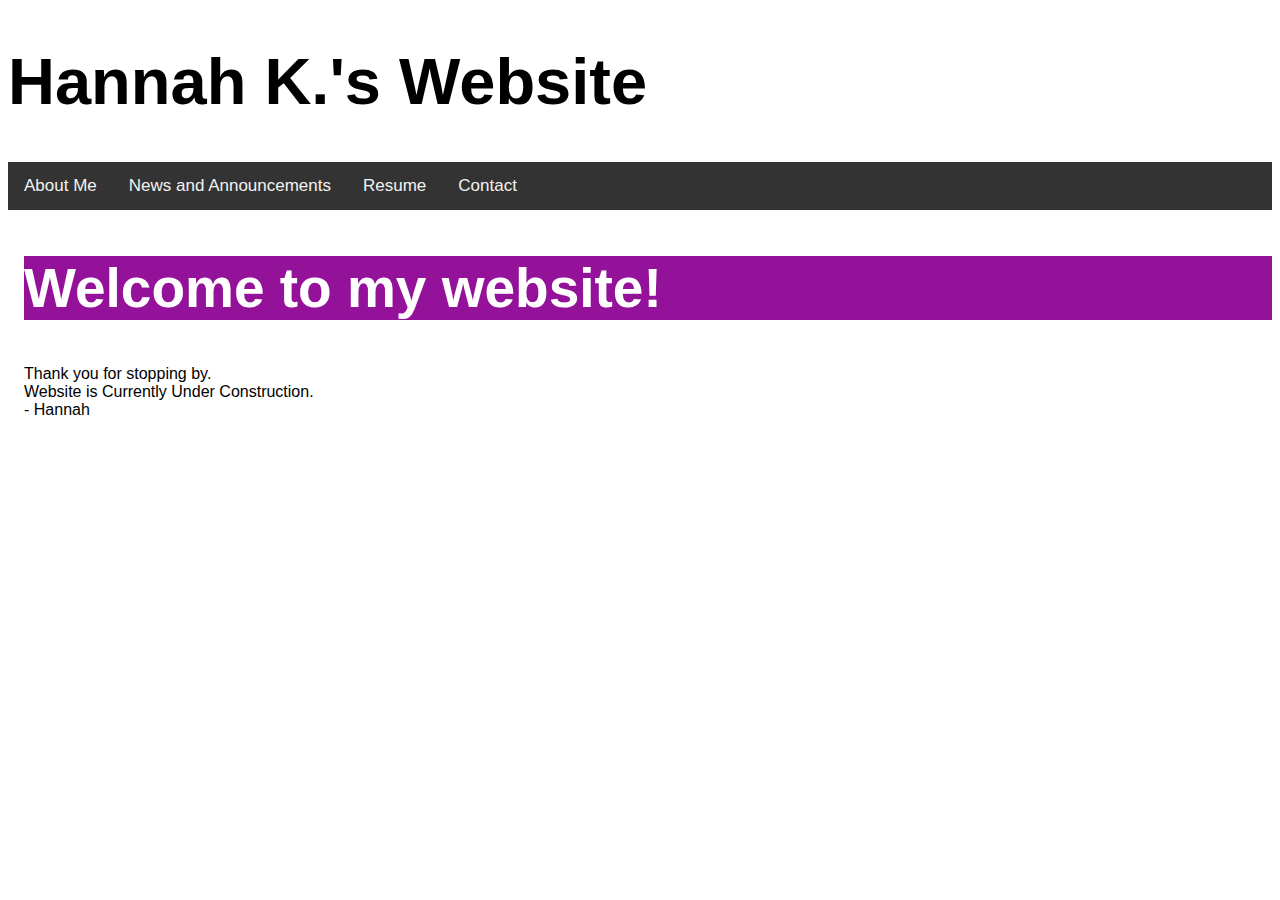
<file: overall-site/index.html>
<!DOCTYPE html>
<head>
    <meta charset="utf-8" name="viewport" content="width=device-width, initial-scale=1">
    <link rel="stylesheet" href="main.css">
    <title>Hannah K.'s Personal Site</title>
</head>
<body>
    <style>

    </style>
    <h1>Hannah K.'s Website</h1>
    <div class="topnav">
        <a href="navigation-bar/about-me.html">About Me</a>
        <a href="navigation-bar/news-and-announcements.html">News and Announcements</a>
        <a href="navigation-bar/resume.html">Resume</a>
        <a href="#navigation-bar/contact.html">Contact</a>
      </div>
      
      <div style="padding-left:16px">
        <h2>Welcome to my website!</h2>
        <p>Thank you for stopping by.</p>
        <p>Website is Currently Under Construction.</p>
        <p>- Hannah</p>
      </div>
</body>
</html>
</file>
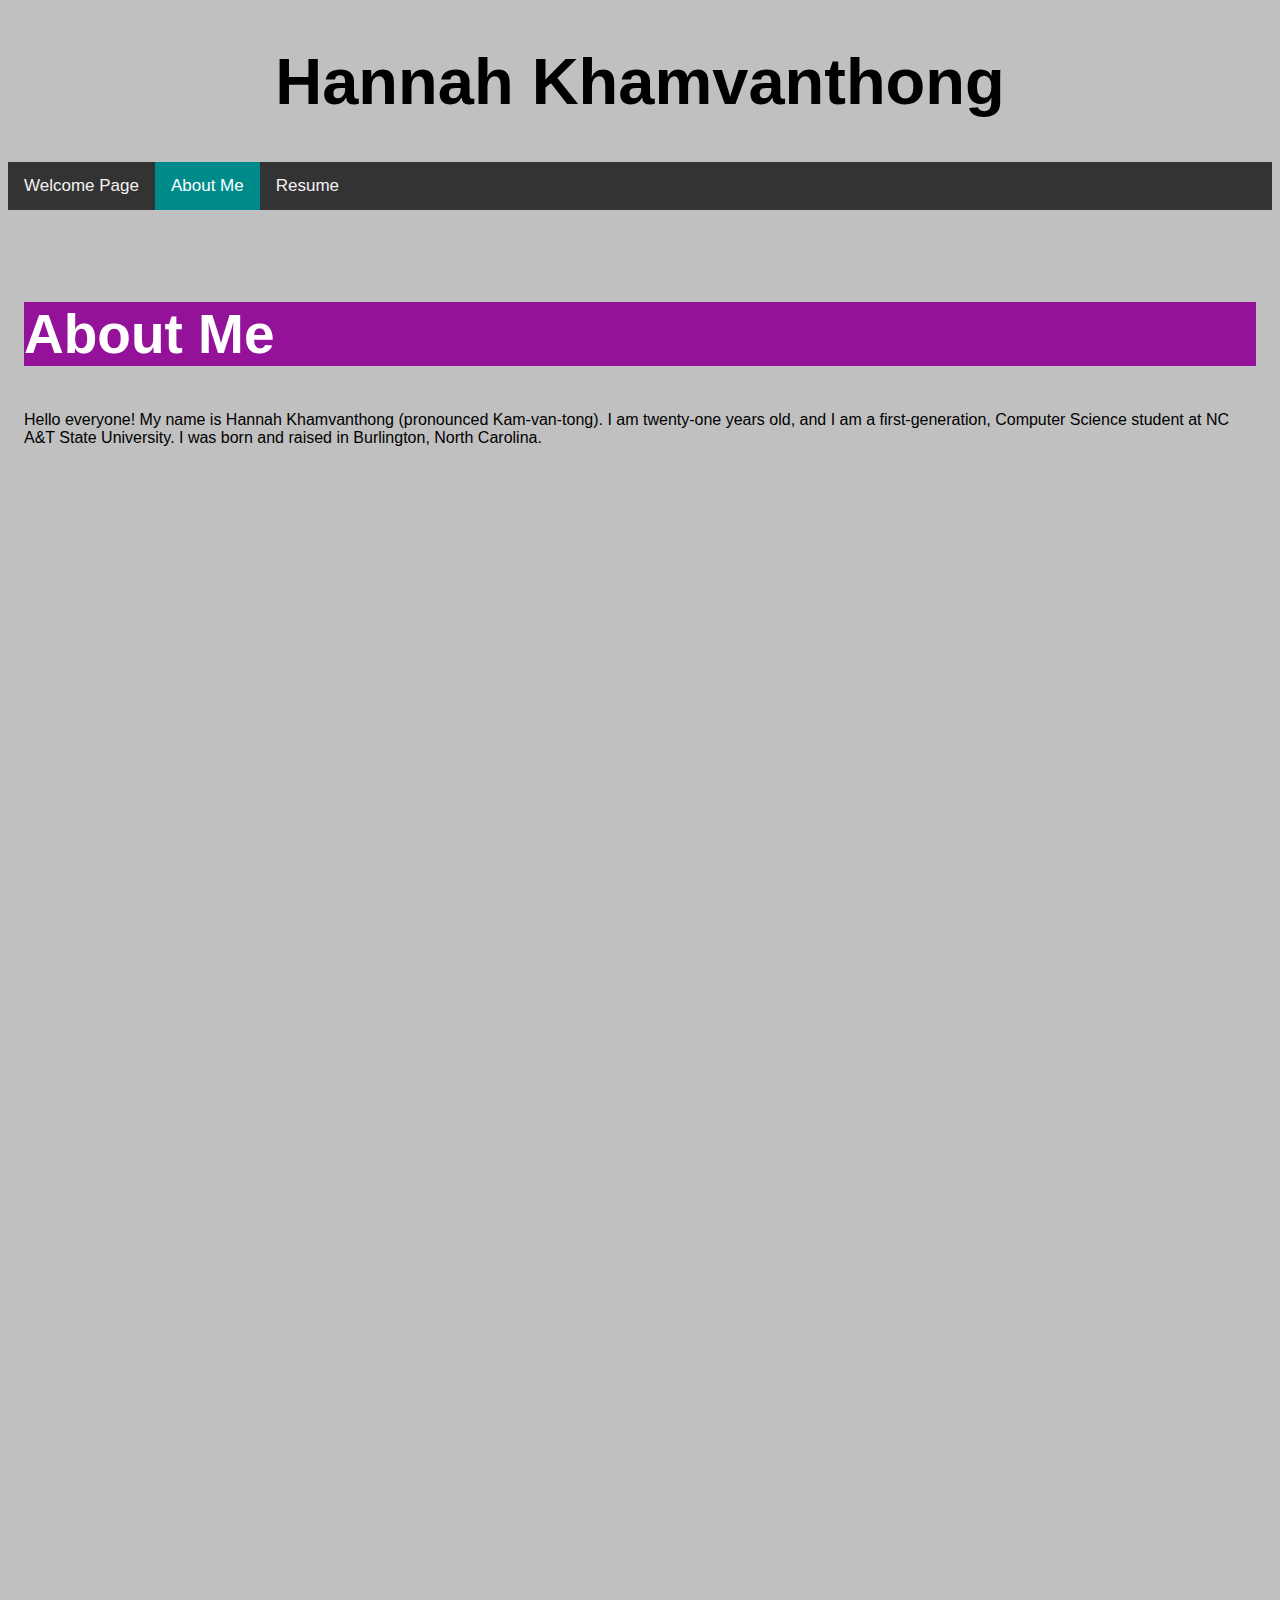
<file: about-me.html>
<!DOCTYPE html>
<head>
    <meta charset="utf-8">
    <meta name="viewport" content="width=device-width, initial-scale=1">
    <link href="style.css" rel="stylesheet" type="text/css" />
    <title>About Me - Hannah Khamvanthong</title>
</head>
<body>
    <header>
        <div class="center">
            <h1>Hannah Khamvanthong</h1>
        </div>
        <div class="topnav">
            <a href="index.html">Welcome Page</a>
            <a class="active" href="#about-me">About Me</a>
            <a href="resume.html">Resume</a>
        </div>
    </header>
    <div class="main" style="padding-left:16px">
        <h2>About Me</h2>
        <p>Hello everyone! My name is Hannah Khamvanthong (pronounced Kam-van-tong). I am twenty-one years old, and I am a first-generation, Computer Science student at NC A&T State University. 
        I was born and raised in Burlington, North Carolina.</p>
    </div>
</body>
</html>
</file>
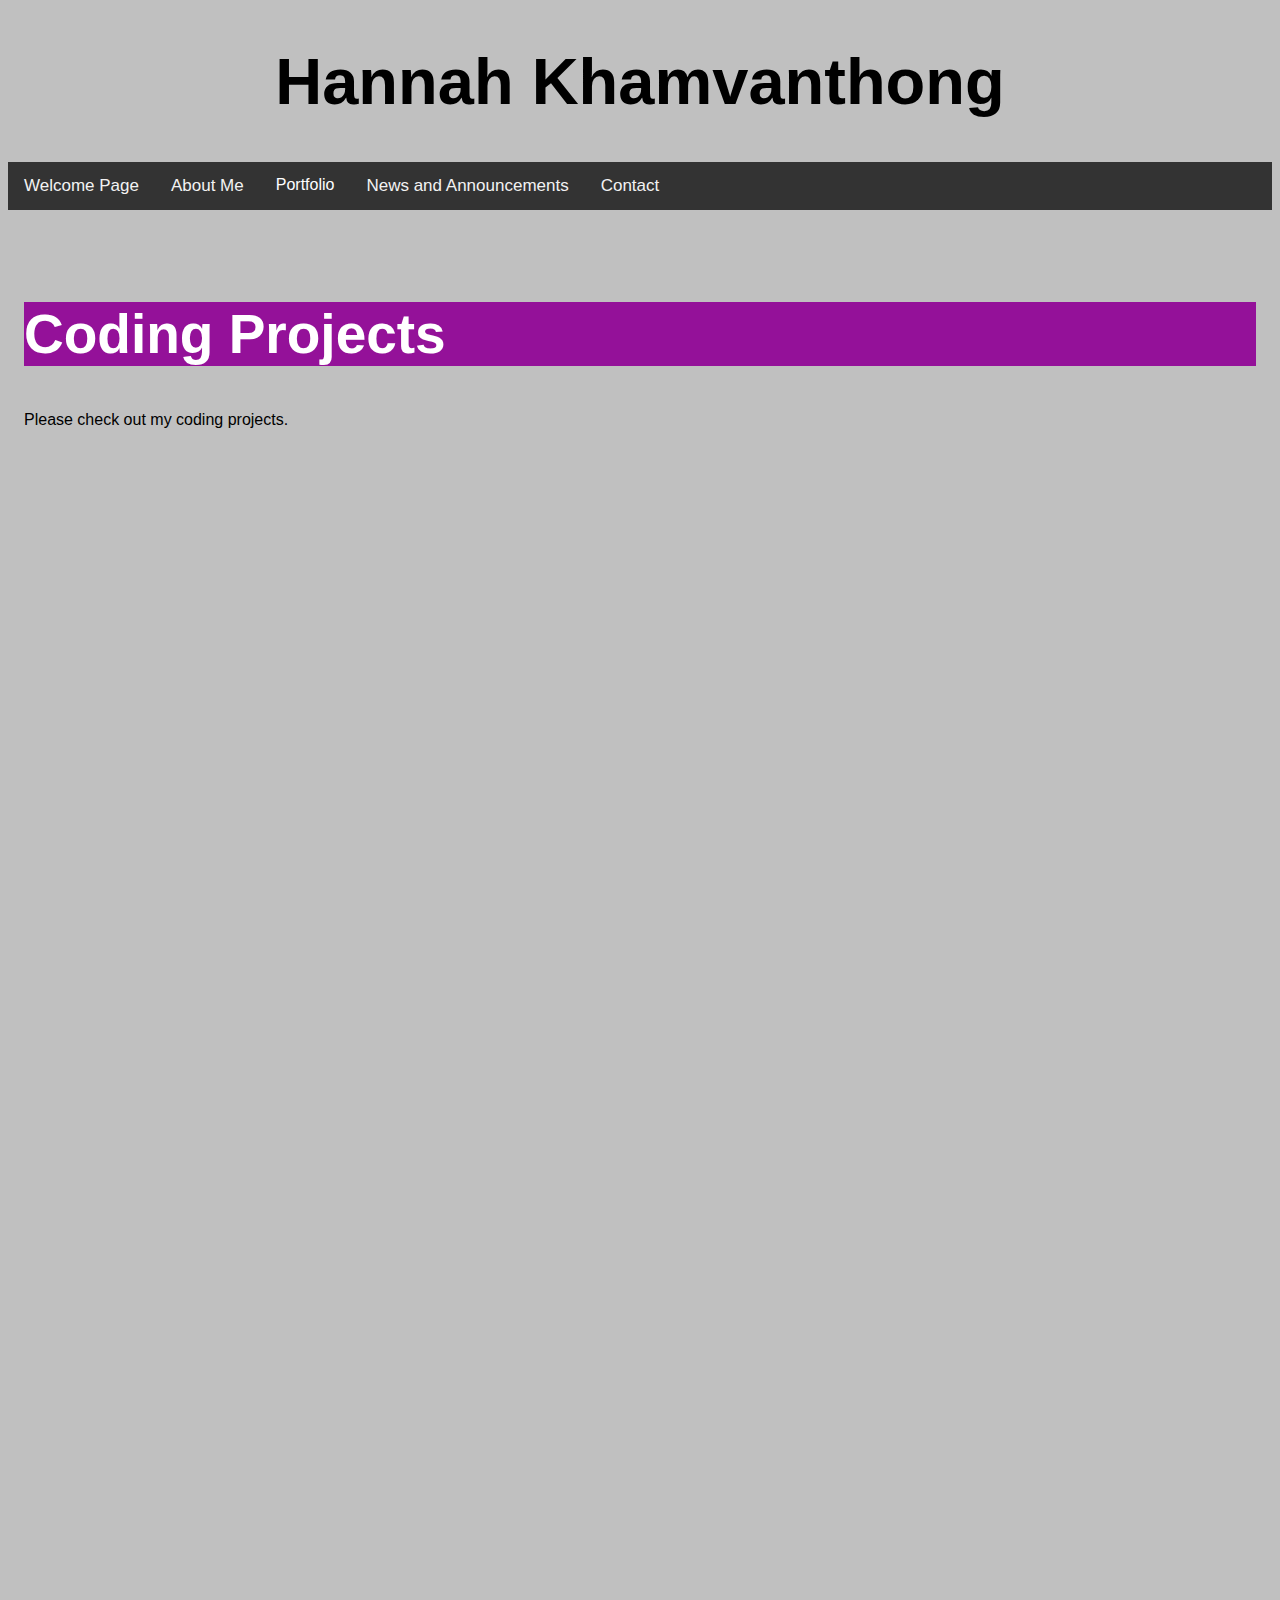
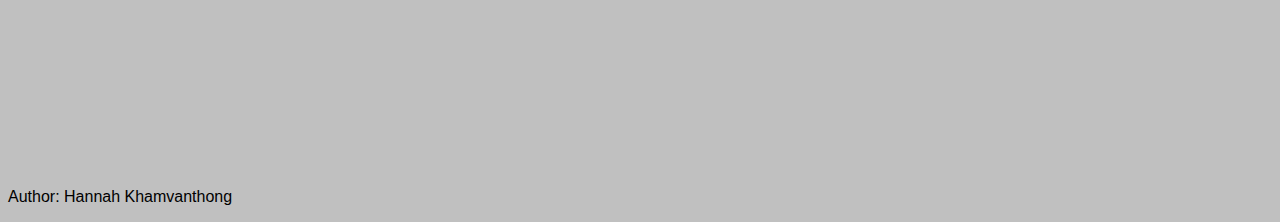
<file: coding-projects.html>
<!DOCTYPE html>
<head>
    <meta charset="utf-8">
    <meta name="viewport" content="width=device-width, initial-scale=1">
    <link href="style.css" rel="stylesheet" type="text/css" />
    <title>Coding Projects - Hannah's Personal Site</title>
</head>
<body>
    <header>
        <div class="center">
            <h1>Hannah Khamvanthong</h1>
        </div>
        <div class="topnav">
            <a href="index.html">Welcome Page</a>
            <a href="about-me.html">About Me</a>
            <div class="dropdown">
                <button class="dropbtn">Portfolio
                    <i class="fa fa-caret-down"></i>
                </button>
                <div class="dropdown-content">
                    <a class="active" href="#coding-projects.html">Coding Projects</a>
                    <a href="resume.html">Resume</a>
                    <a href="media.html">Media</a>
                </div>
            </div>
            <a href="news-and-announcements.html">News and Announcements</a>
            <a href="contact.html">Contact</a>
         </div>
    </header>
    <div class="main" style="padding-left:16px">
        <h2>Coding Projects</h2>
        <p>Please check out my coding projects.</p>
    </div>
    <div class="footer">
        <p>Author: Hannah Khamvanthong</p>
    </div class="footer">    
</body>
</html>
</file>
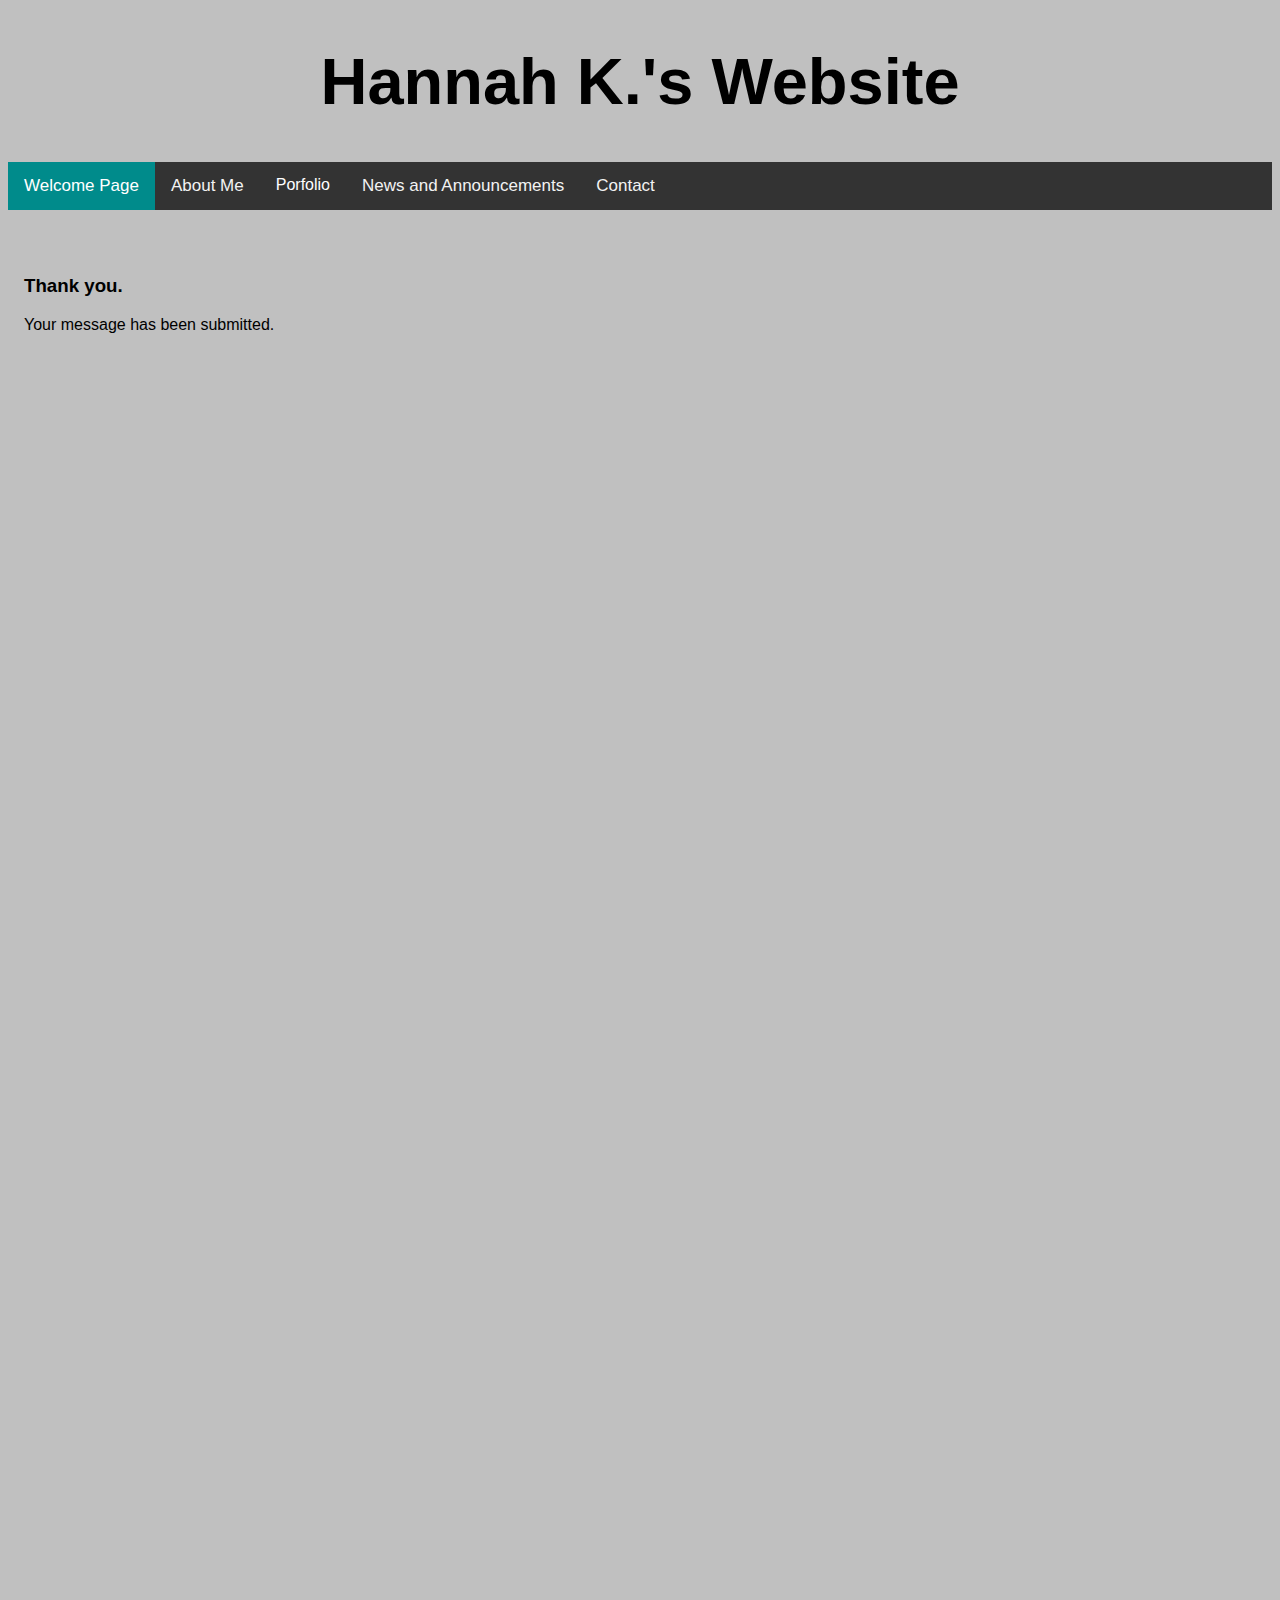
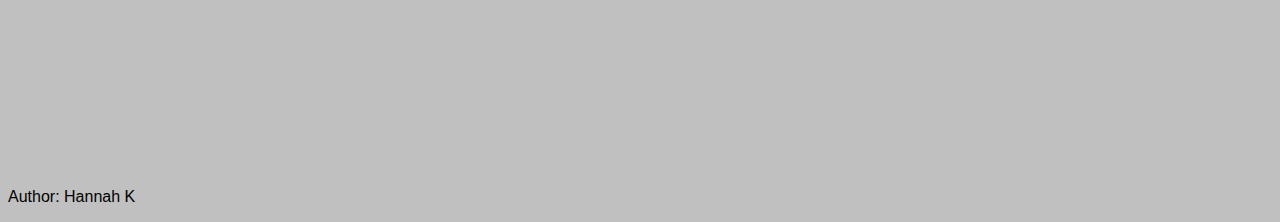
<file: contact-submission-message.html>
<!DOCTYPE html>
<head>
    <meta charset="utf-8">
    <meta name="viewport" content="width=device-width, initial-scale=1">
    <link href="style.css" rel="stylesheet" type="text/css" />
    <title>Contact Submission Message - Hannah K.'s Personal Site</title>
</head>
<body>
    <header>
       <div class="center">
           <h1>Hannah K.'s Website</h1>
       </div>
       <div class="topnav">
            <a class="active" href="index.html">Welcome Page</a>
            <a href="about-me.html">About Me</a>
           <div class="dropdown">
                <button class="dropbtn">Porfolio
                    <i class="fa fa-caret-down"></i>
                </button>
           <div class="dropdown-content">
                <a href="coding-projects.html">Coding Projects</a>
                <a href="resume.html">Resume</a>
           </div>
       </div>
            <a href="news-and-announcements.html">News and Announcements</a>
            <a href="contact.html">Contact</a>
        </div>
    </header>
    <div class="main" style="padding-left:16px">
        <h3>Thank you.</h3>
        <p>Your message has been submitted.</p>
    </div>
    <div class="footer">
        <p>Author: Hannah K</p>
    </div class="footer">
</body>
</html>
</file>
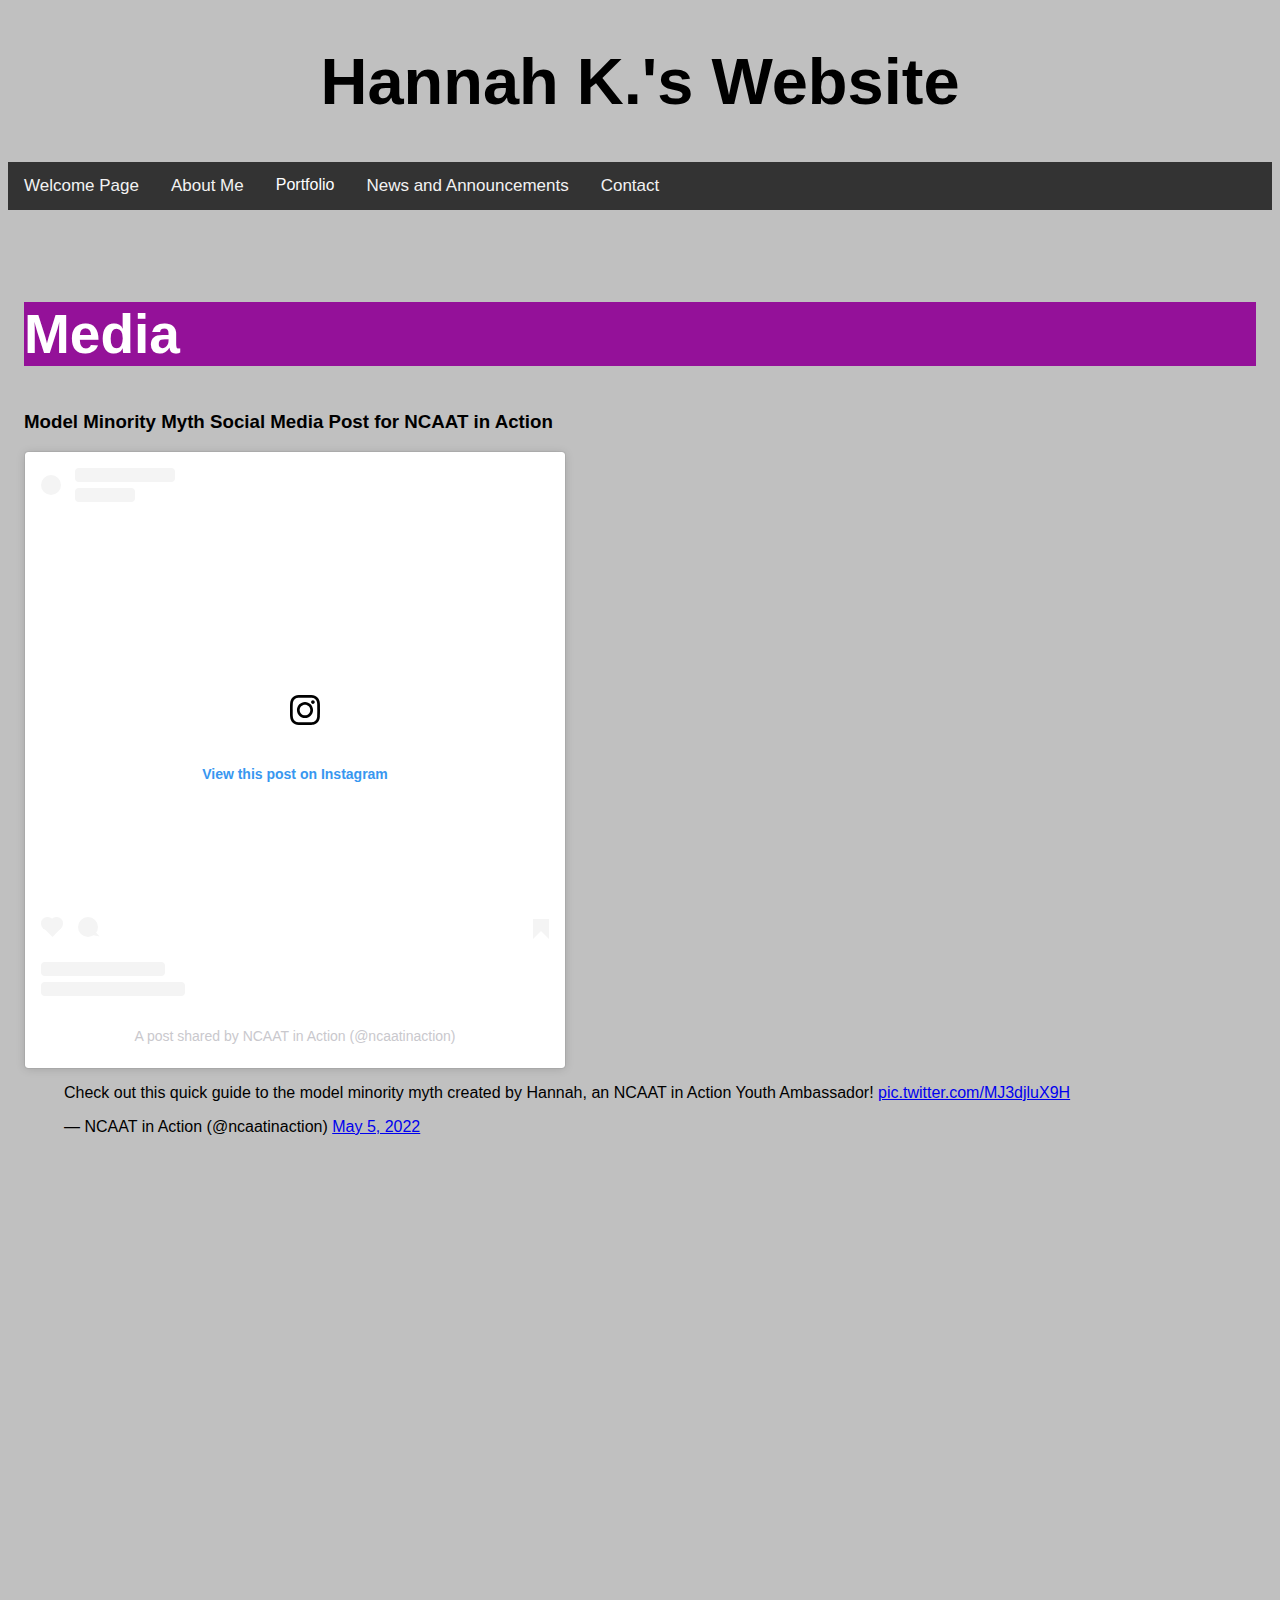
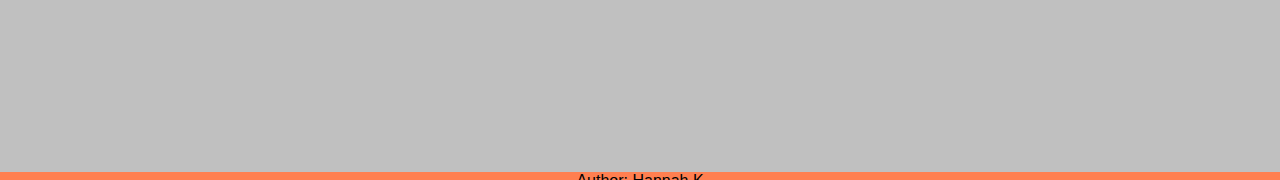
<file: media.html>
<!DOCTYPE html>
<head>
    <meta charset="utf-8">
    <meta name="viewport" content="width=device-width, initial-scale=1">
    <link href="style.css" rel="stylesheet" type="text/css" />
    <title>Media - Hannah's Personal Site</title>
</head>
<body>
    <header>
        <div class="center">
            <h1>Hannah K.'s Website</h1>
        </div>
        <div class="topnav">
            <a href="index.html">Welcome Page</a>
            <a href="about-me.html">About Me</a>
            <div class="dropdown">
                <button class="dropbtn">Portfolio
                    <i class="fa fa-caret-down"></i>
                </button>
                <div class="dropdown-content">
                    <a href="coding-projects.html">Coding Projects</a>
                    <a href="resume.html">Resume</a>
                    <a class="active" href="media.html">Media</a>
                </div>
            </div>
            <a href="news-and-announcements.html">News and Announcements</a>
            <a href="contact.html">Contact</a>
         </div>
    </header>  
    <div class="main" style="padding-left:16px">
        <h2>Media</h2>
        <h3>Model Minority Myth Social Media Post for NCAAT in Action</h3>
        <blockquote class="instagram-media" data-instgrm-captioned data-instgrm-permalink="https://www.instagram.com/p/CdMhkrjNDxH/?utm_source=ig_embed&amp;utm_campaign=loading" data-instgrm-version="14" style=" background:#FFF; border:0; border-radius:3px; box-shadow:0 0 1px 0 rgba(0,0,0,0.5),0 1px 10px 0 rgba(0,0,0,0.15); margin: 1px; max-width:540px; min-width:326px; padding:0; width:99.375%; width:-webkit-calc(100% - 2px); width:calc(80% - 2px);"><div style="padding:16px;"> <a href="https://www.instagram.com/p/CdMhkrjNDxH/?utm_source=ig_embed&amp;utm_campaign=loading" style=" background:#FFFFFF; line-height:0; padding:0 0; text-align:center; text-decoration:none; width:100%;" target="_blank"> <div style=" display: flex; flex-direction: row; align-items: center;"> <div style="background-color: #F4F4F4; border-radius: 50%; flex-grow: 0; height: 20px; margin-right: 14px; width: 20px;"></div> <div style="display: flex; flex-direction: column; flex-grow: 1; justify-content: center;"> <div style=" background-color: #F4F4F4; border-radius: 4px; flex-grow: 0; height: 14px; margin-bottom: 6px; width: 100px;"></div> <div style=" background-color: #F4F4F4; border-radius: 4px; flex-grow: 0; height: 14px; width: 60px;"></div></div></div><div style="padding: 19% 0;"></div> <div style="display:block; height:50px; margin:0 auto 12px; width:30px;"><svg width="50px" height="30px" viewBox="0 0 60 60" version="1.1" xmlns="https://www.w3.org/2000/svg" xmlns:xlink="https://www.w3.org/1999/xlink"><g stroke="none" stroke-width="1" fill="none" fill-rule="evenodd"><g transform="translate(-511.000000, -20.000000)" fill="#000000"><g><path d="M556.869,30.41 C554.814,30.41 553.148,32.076 553.148,34.131 C553.148,36.186 554.814,37.852 556.869,37.852 C558.924,37.852 560.59,36.186 560.59,34.131 C560.59,32.076 558.924,30.41 556.869,30.41 M541,60.657 C535.114,60.657 530.342,55.887 530.342,50 C530.342,44.114 535.114,39.342 541,39.342 C546.887,39.342 551.658,44.114 551.658,50 C551.658,55.887 546.887,60.657 541,60.657 M541,33.886 C532.1,33.886 524.886,41.1 524.886,50 C524.886,58.899 532.1,66.113 541,66.113 C549.9,66.113 557.115,58.899 557.115,50 C557.115,41.1 549.9,33.886 541,33.886 M565.378,62.101 C565.244,65.022 564.756,66.606 564.346,67.663 C563.803,69.06 563.154,70.057 562.106,71.106 C561.058,72.155 560.06,72.803 558.662,73.347 C557.607,73.757 556.021,74.244 553.102,74.378 C549.944,74.521 548.997,74.552 541,74.552 C533.003,74.552 532.056,74.521 528.898,74.378 C525.979,74.244 524.393,73.757 523.338,73.347 C521.94,72.803 520.942,72.155 519.894,71.106 C518.846,70.057 518.197,69.06 517.654,67.663 C517.244,66.606 516.755,65.022 516.623,62.101 C516.479,58.943 516.448,57.996 516.448,50 C516.448,42.003 516.479,41.056 516.623,37.899 C516.755,34.978 517.244,33.391 517.654,32.338 C518.197,30.938 518.846,29.942 519.894,28.894 C520.942,27.846 521.94,27.196 523.338,26.654 C524.393,26.244 525.979,25.756 528.898,25.623 C532.057,25.479 533.004,25.448 541,25.448 C548.997,25.448 549.943,25.479 553.102,25.623 C556.021,25.756 557.607,26.244 558.662,26.654 C560.06,27.196 561.058,27.846 562.106,28.894 C563.154,29.942 563.803,30.938 564.346,32.338 C564.756,33.391 565.244,34.978 565.378,37.899 C565.522,41.056 565.552,42.003 565.552,50 C565.552,57.996 565.522,58.943 565.378,62.101 M570.82,37.631 C570.674,34.438 570.167,32.258 569.425,30.349 C568.659,28.377 567.633,26.702 565.965,25.035 C564.297,23.368 562.623,22.342 560.652,21.575 C558.743,20.834 556.562,20.326 553.369,20.18 C550.169,20.033 549.148,20 541,20 C532.853,20 531.831,20.033 528.631,20.18 C525.438,20.326 523.257,20.834 521.349,21.575 C519.376,22.342 517.703,23.368 516.035,25.035 C514.368,26.702 513.342,28.377 512.574,30.349 C511.834,32.258 511.326,34.438 511.181,37.631 C511.035,40.831 511,41.851 511,50 C511,58.147 511.035,59.17 511.181,62.369 C511.326,65.562 511.834,67.743 512.574,69.651 C513.342,71.625 514.368,73.296 516.035,74.965 C517.703,76.634 519.376,77.658 521.349,78.425 C523.257,79.167 525.438,79.673 528.631,79.82 C531.831,79.965 532.853,80.001 541,80.001 C549.148,80.001 550.169,79.965 553.369,79.82 C556.562,79.673 558.743,79.167 560.652,78.425 C562.623,77.658 564.297,76.634 565.965,74.965 C567.633,73.296 568.659,71.625 569.425,69.651 C570.167,67.743 570.674,65.562 570.82,62.369 C570.966,59.17 571,58.147 571,50 C571,41.851 570.966,40.831 570.82,37.631"></path></g></g></g></svg></div><div style="padding-top: 8px;"> <div style=" color:#3897f0; font-family:Arial,sans-serif; font-size:14px; font-style:normal; font-weight:550; line-height:18px;">View this post on Instagram</div></div><div style="padding: 12.5% 0;"></div> <div style="display: flex; flex-direction: row; margin-bottom: 14px; align-items: center;"><div> <div style="background-color: #F4F4F4; border-radius: 50%; height: 12.5px; width: 12.5px; transform: translateX(0px) translateY(7px);"></div> <div style="background-color: #F4F4F4; height: 12.5px; transform: rotate(-45deg) translateX(3px) translateY(1px); width: 12.5px; flex-grow: 0; margin-right: 14px; margin-left: 2px;"></div> <div style="background-color: #F4F4F4; border-radius: 50%; height: 12.5px; width: 12.5px; transform: translateX(9px) translateY(-18px);"></div></div><div style="margin-left: 8px;"> <div style=" background-color: #F4F4F4; border-radius: 50%; flex-grow: 0; height: 20px; width: 20px;"></div> <div style=" width: 0; height: 0; border-top: 2px solid transparent; border-left: 6px solid #f4f4f4; border-bottom: 2px solid transparent; transform: translateX(16px) translateY(-4px) rotate(30deg)"></div></div><div style="margin-left: auto;"> <div style=" width: 0px; border-top: 8px solid #F4F4F4; border-right: 8px solid transparent; transform: translateY(16px);"></div> <div style=" background-color: #F4F4F4; flex-grow: 0; height: 12px; width: 16px; transform: translateY(-4px);"></div> <div style=" width: 0; height: 0; border-top: 8px solid #F4F4F4; border-left: 8px solid transparent; transform: translateY(-4px) translateX(8px);"></div></div></div> <div style="display: flex; flex-direction: column; flex-grow: 1; justify-content: center; margin-bottom: 24px;"> <div style=" background-color: #F4F4F4; border-radius: 4px; flex-grow: 0; height: 14px; margin-bottom: 6px; width: 124px;"></div> <div style=" background-color: #F4F4F4; border-radius: 4px; flex-grow: 0; height: 14px; width: 144px;"></div></div></a><p style=" color:#c9c8cd; font-family:Arial,sans-serif; font-size:14px; line-height:17px; margin-bottom:0; margin-top:8px; overflow:hidden; padding:8px 0 7px; text-align:center; text-overflow:ellipsis; white-space:nowrap;"><a href="https://www.instagram.com/p/CdMhkrjNDxH/?utm_source=ig_embed&amp;utm_campaign=loading" style=" color:#c9c8cd; font-family:Arial,sans-serif; font-size:14px; font-style:normal; font-weight:normal; line-height:17px; text-decoration:none;" target="_blank">A post shared by NCAAT in Action (@ncaatinaction)</a></p></div></blockquote> <script async src="//www.instagram.com/embed.js"></script>
        <blockquote class="twitter-tweet"><p lang="en" dir="ltr">Check out this quick guide to the model minority myth created by Hannah, an NCAAT in Action Youth Ambassador! <a href="https://t.co/MJ3djluX9H">pic.twitter.com/MJ3djluX9H</a></p>&mdash; NCAAT in Action (@ncaatinaction) <a href="https://twitter.com/ncaatinaction/status/1522275432518746120?ref_src=twsrc%5Etfw">May 5, 2022</a></blockquote> <script async src="https://platform.twitter.com/widgets.js" charset="utf-8"></script>
        <iframe src="https://www.facebook.com/plugins/post.php?href=https%3A%2F%2Fwww.facebook.com%2Fncaatinaction%2Fposts%2F524279559278690&width=400&show_text=true&height=629&appId" width="400" height="500" style="border:none;overflow:hidden" scrolling="no" frameborder="0" allowfullscreen="true" allow="autoplay; clipboard-write; encrypted-media; picture-in-picture; web-share"></iframe>
    </div>    
</body>
<footer id="footer">Author: Hannah K</footer>
</html>
</file>
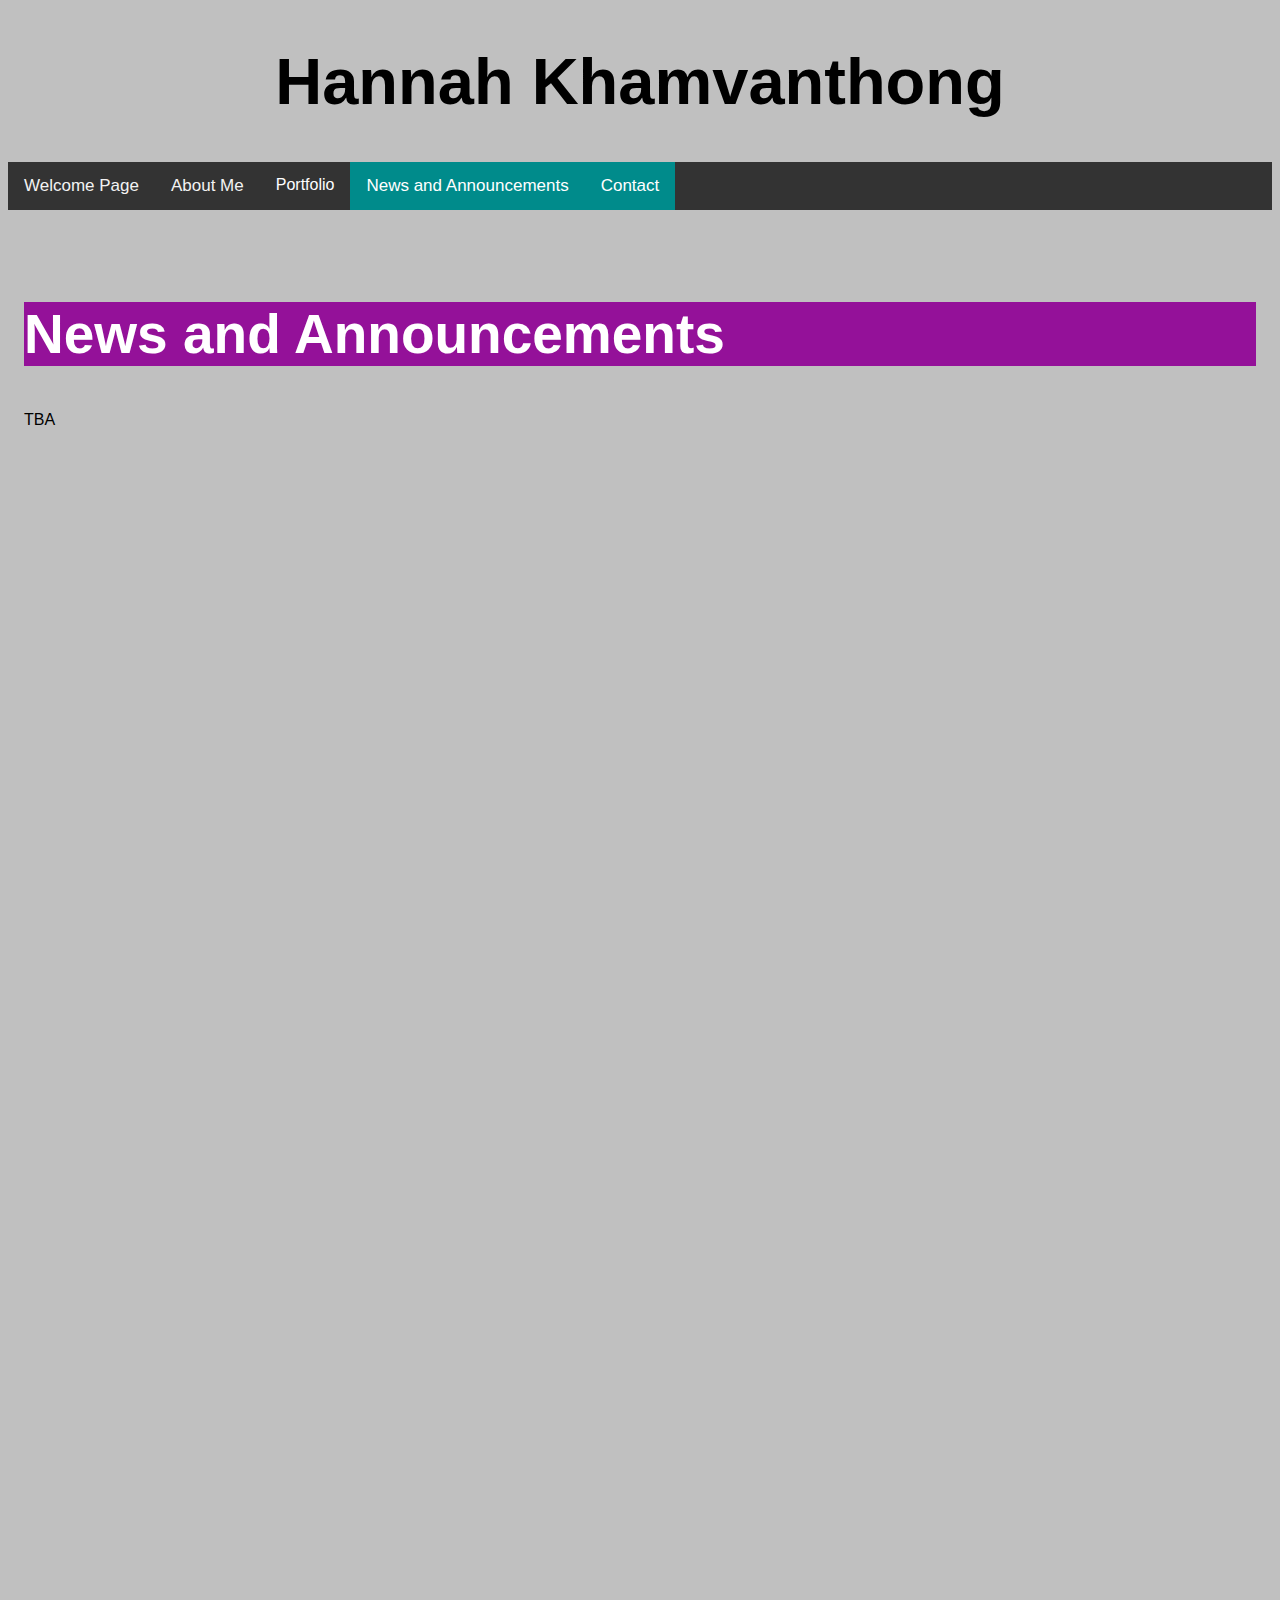
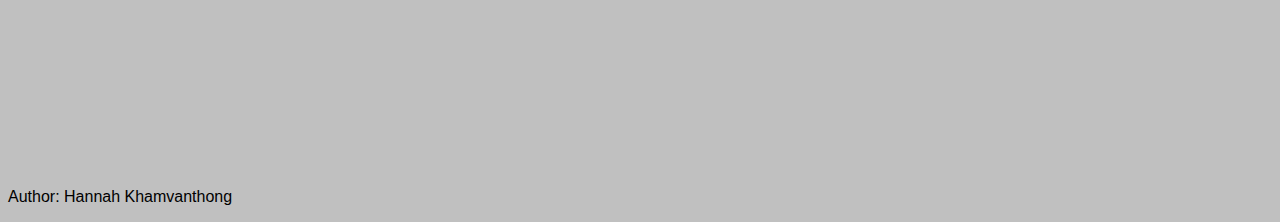
<file: news-and-announcements.html>
<!DOCTYPE html>
<head>
    <meta charset="utf-8">
    <meta name="viewport" content="width=device-width, initial-scale=1">
    <link href="style.css" rel="stylesheet" type="text/css" />
    <title>News and Announcements - Hannah Khamvanthong</title>
</head>
<body>
    <header>
        <div class="center">
            <h1>Hannah Khamvanthong</h1>
        </div>
        <div class="topnav">
            <a href="index.html">Welcome Page</a>
            <a href="about-me.html">About Me</a>
            <div class="dropdown">
                <button class="dropbtn">Portfolio
                    <i class="fa fa-caret-down"></i>
                </button>
                <div class="dropdown-content">
                    <a href="coding-projects.html">Coding Projects</a>
                    <a href="resume.html">Resume</a>
                    <a href="media.html">Media</a>
                </div>
            </div>
            <a class ="active" href="#news-and-announcements">News and Announcements</a>
            <a class="active" href="contact.html">Contact</a>
         </div>
    </header>
    <div class="main" style="padding-left:16px">
        <h2>News and Announcements</h2>
        <p>TBA</p>
    </div>
    <div class="footer">
        <p>Author: Hannah Khamvanthong</p>
    </div class="footer">    
</body>
</html>
</file>
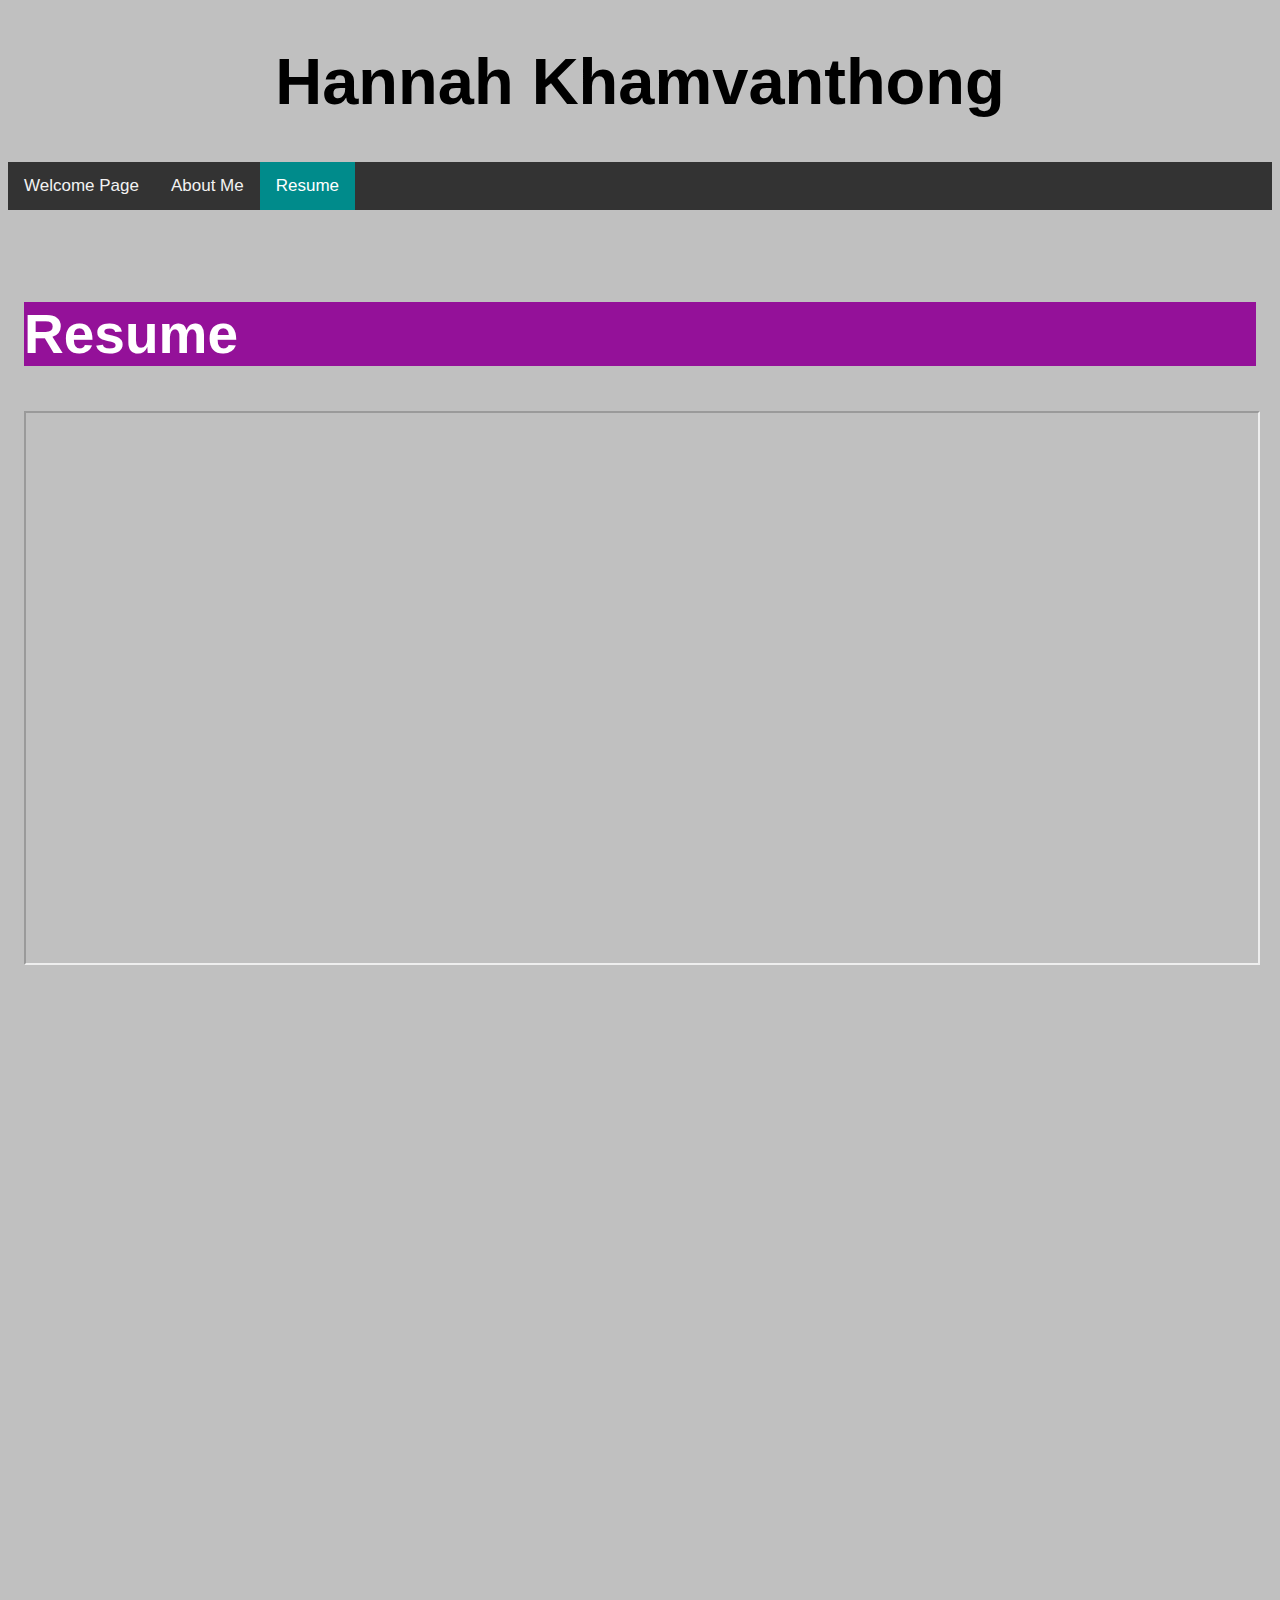
<file: resume.html>
<!DOCTYPE html>
<head>
    <meta charset="utf-8" name="viewport" content="width=device-width, initial-scale=1">
    <link href="style.css" rel="stylesheet" type="text/css" />
    <title>My Resume - Hannah Khamvanthong</title>
</head>
<header>
    <div class="center">
        <h1>Hannah Khamvanthong</h1>
    </div>
    <div class="topnav">
        <a href="index.html">Welcome Page</a>
        <a href="about-me.html">About Me</a>
        <a class="active" href="resume.html">Resume</a>
    </div>
</header>
<body>
      <div class="main" style="padding-left:16px">
        <h2>Resume</h2>
        <iframe src="/non-coding-files/Hannah Khamvanthong Resume-converted.pdf" width="100%" height="550px">
        </iframe>
      </div>
</body>
</html>
</file>
<file: overall-site/main.css>
h1 {
    font-size: 65px;
    font-family: Arial, Helvetica, sans-serif;
}
h2 {
    background-color: #941199;
    color: #ffffff;
    font-size: 55px;
    font-family: Arial, Helvetica, sans-serif;
  }
p{
    margin: 0;
    font-family: Arial, Helvetica, sans-serif;
}
ul {
    list-style-type: none;
    margin: 0;
    padding: 0;
  }
body {
    
    font-family: Arial, Helvetica, sans-serif;
}
  
.topnav {
    overflow: hidden;
    background-color: #333;
}
  
.topnav a {
    float: left;
    color: #f2f2f2;
    text-align: center;
    padding: 14px 16px;
    text-decoration: none;
    font-size: 17px;
}
  
.topnav a:hover {
    background-color: #ddd;
    color: black;
}
  
.topnav a.active {
    background-color: #045aaa;
    color: white;
}
</file>
<file: style.css>
h1 {
    font-size: 65px;
    font-family: Arial, Helvetica, sans-serif;
    text-align: Center;
}
h2 {
    background-color: #941199;
    color: #ffffff;
    font-size: 55px;
    font-family: Arial, Helvetica, sans-serif;
  }
p {
    margin: 1;
    font-family: Arial, Helvetica, sans-serif;
}
body {
    background-color: silver;
    font-family: Arial, Helvetica, sans-serif;
}
.topnav {
  overflow: hidden;
  background-color: #333;
}
.topnav a {
  float: left;
  color: #f2f2f2;
  text-align: center;
  padding: 14px 16px;
  text-decoration: none;
  font-size: 17px;
}
.topnav a:hover {
  background-color: #6495ED;
  color: black;
}
.topnav a.active {
  background-color: #008B8B;
  color: white;
}
.dropdown {
  float: left;
  overflow: hidden;
}
.dropdown .dropbtn {
  font-size: 16px;
  border: none;
  outline: none;
  color: white;
  padding: 14px 16px;
  background-color: inherit;
  font-family: inherit;
  margin: 0;
}
.navbar a:hover, .dropdown:hover .dropbtn {
  background-color: #lightblue;
}
.dropdown-content {
  display: none;
  position: absolute;
  background-color: #f9f9f9;
  min-width: 160px;
  box-shadow: 0px 8px 16px 0px rgba(0,0,0,0.2);
  z-index: 1;
}
.dropdown-content a {
  float: none;
  color: black;
  padding: 12px 16px;
  text-decoration: none;
  display: block;
  text-align: left;
}
.dropdown-content a:hover {
  background-color: #ddd;
}
.dropdown:hover .dropdown-content {
  display: block;
}
.main{
  padding: 16px;
  margin-top: 30px;
  height: 1500px;
}
footer {
  left: 0;
  bottom: 4;
  width: 100%;
  background-color: coral;
  text-align: center;
  position: fixed;
  height: 2.5rem;
}
footer li {
   display: inline-block;
   margin: 8px;
}
footer a {
   text-decoration: none;
   color: navy;
.center {
  text-align: center;
}
</file>
